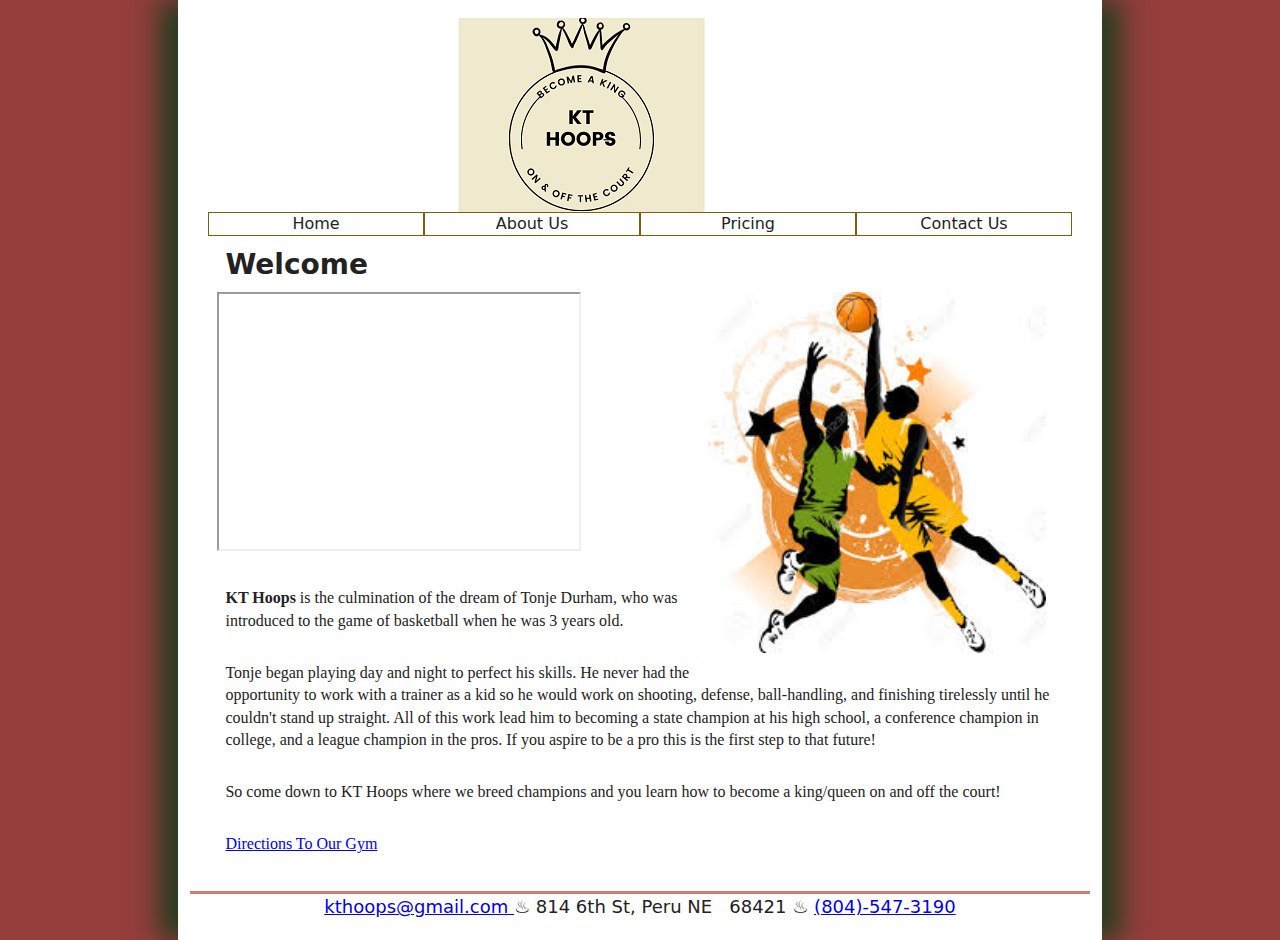
<file: index.html>
<!DOCTYPE html>
<html lang="en">
<head>
   <!--
    New Perspectives on HTML5 and CSS3, 7th Edition
    
    
    Starting Page sample for final project - for educational purposes, all content is fictional 
    Author: Tonje Durham
	Term and Year: Fall 2021

    Filename: index.html
   -->
     <meta name="keywords" content="Basketball, Training, Sports, Nebraska" />
   <title>KT Hoops</title>
   <link href="css/base.css" rel="stylesheet" />
   <link href="css/layout.css" rel="stylesheet" />
  
</head>

<body>
   <header>
      <a href="index.html"><img src="images/kthoopslogo.png" alt="KT Hoops Logo" /></a>
      <nav>
         <ul>
            <li><a href="index.html">Home</a></li>
            <li><a href="aboutus.html">About Us</a></li>
            <li><a href="pricing.html">Pricing</a></li>
            <li><a href="contactus.html">Contact Us</a></li>
         </ul>
      </nav>
   </header>
   <article>
      <h1>Welcome</h1>
      <img src="images/dunk.jpg" alt="image of man dunking" />
	  <iframe width="360" height="255" src="https://youtube.com/embed/I5ivRmkBzLs"></iframe>
      <p><strong>KT Hoops</strong> is the culmination of the dream of Tonje Durham, who was introduced to the game of basketball when he was 3 years old.</p>
      <p>Tonje began playing day and night to perfect his skills. He never had the opportunity to work with a trainer as a kid so he would work on shooting, defense, ball-handling, and finishing tirelessly until he couldn't stand up straight. All of this work lead him to becoming a state champion at his high school, a conference champion in college, and a league champion in the pros. If you aspire to be a pro this is the first step to that future!</p>
      <p>So come down to KT Hoops where we breed champions and you learn how to become a king/queen on and off the court!</p>
      
	  <p><a href="https://www.google.com/maps" target="_blank">Directions To Our Gym</a>
   </article>
   <footer>
      <a href="mailto:kthoops@gmail.com"> kthoops@gmail.com </a> &#9832; 814 6th St, Peru NE &nbsp; 68421 &#9832; <a href="tel:+8045473190"> (804)-547-3190 </a>
   </footer>
</body>
</html>
</file>
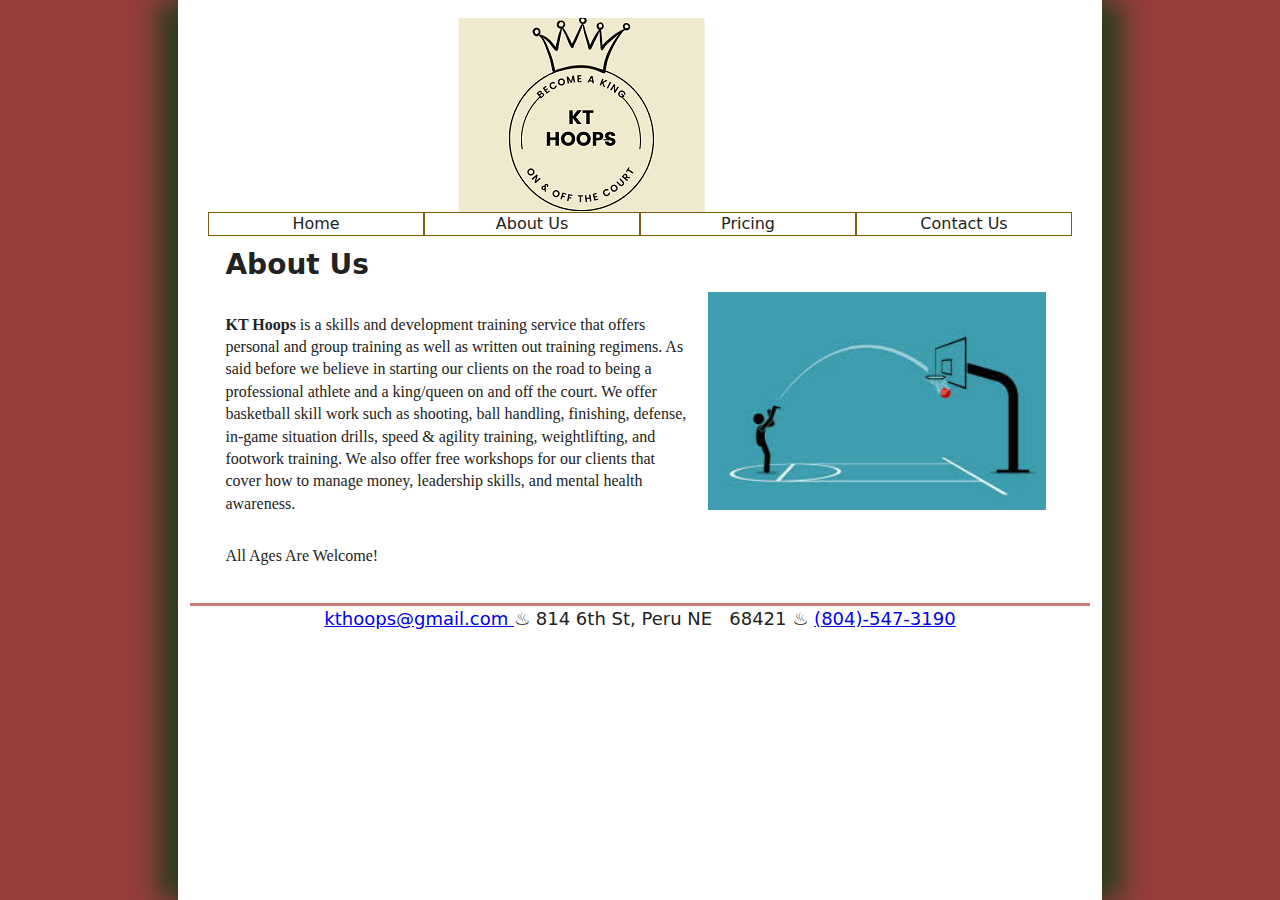
<file: aboutus.html>
<!DOCTYPE html>
<html lang="en">
<head>
   <!--
    New Perspectives on HTML5 and CSS3, 7th Edition
    
    
    Starting Page sample for final project - for educational purposes, all content is fictional 
    Author: Tonje Durham
	Term and Year: Fall 2021

    Filename: index.html
   -->
     <meta name="keywords" content="Basketball, Training, Sports, Nebraska" />
   <title>KT Hoops</title>
   <link href="css/base.css" rel="stylesheet" />
   <link href="css/layout.css" rel="stylesheet" />
  
</head>

<body>
   <header>
      <a href="index.html"><img src="images/kthoopslogo.png" alt="KT Hoops Logo" /></a>
      <nav>
         <ul>
            <li><a href="index.html">Home</a></li>
            <li><a href="aboutus.html">About Us</a></li>
            <li><a href="pricing.html">Pricing</a></li>
            <li><a href="contactus.html">Contact Us</a></li>
         </ul>
      </nav>
   </header>
   <article>
      <h1>About Us</h1>
      <img src="images/freethrow.jpg" alt="image of man shooting a free throw">
      <p><strong>KT Hoops</strong> is a skills and development training service that offers personal and group training as well as written out training regimens. As said before we believe in starting our clients on the road to being a professional athlete and a king/queen on and off the court. We offer basketball skill work such as shooting, ball handling, finishing, defense, in-game situation drills, speed & agility training, weightlifting, and footwork training. We also offer free workshops for our clients that cover how to manage money, leadership skills, and mental health awareness.</p>
      
	  <p>All Ages Are Welcome!</p>
      <p></p>
      
   </article>
   <footer>
       <a href="mailto:kthoops@gmail.com"> kthoops@gmail.com </a> &#9832; 814 6th St, Peru NE &nbsp; 68421 &#9832; <a href="tel:+8045473190"> (804)-547-3190 </a>
   </footer>
</body>
</html>
</file>
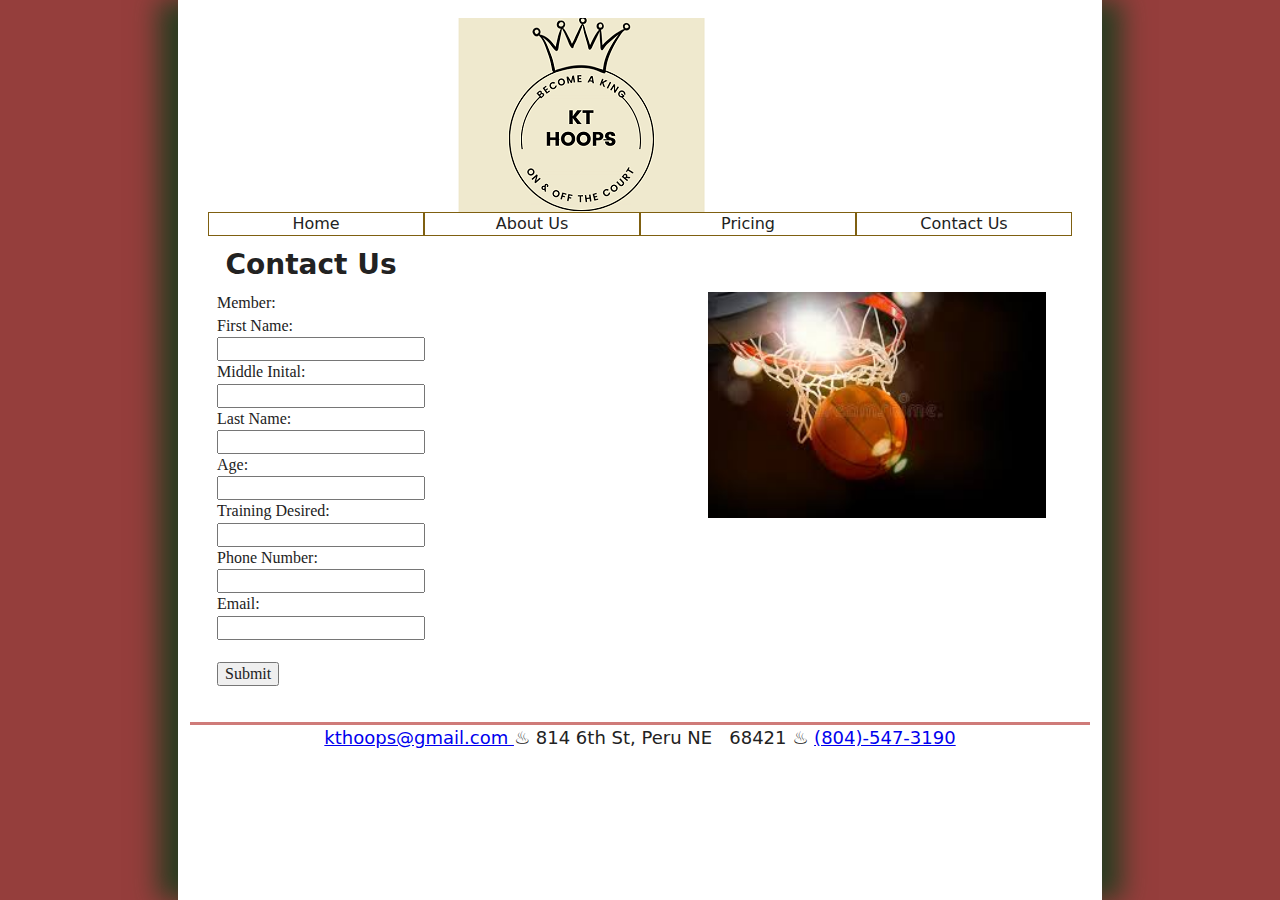
<file: contactus.html>
<!DOCTYPE html>
<html lang="en">
<head>
   <!--
    New Perspectives on HTML5 and CSS3, 7th Edition
    
    
    Starting Page sample for final project - for educational purposes, all content is fictional 
    Author: Tonje Durham
	Term and Year: Fall 2021

    Filename: index.html
   -->
     <meta name="keywords" content="Basketball, Training, Sports, Nebraska" />
   <title>KT Hoops</title>
   <link href="css/base.css" rel="stylesheet" />
   <link href="css/layout.css" rel="stylesheet" />
  
</head>

<body>
   <header>
      <a href="index.html"><img src="images/kthoopslogo.png" alt="KT Hoops Logo" /></a>
      <nav>
         <ul>
            <li><a href="index.html">Home</a></li>
            <li><a href="aboutus.html">About Us</a></li>
            <li><a href="pricing.html">Pricing</a></li>
            <li><a href="contactus.html">Contact Us</a></li>
         </ul>
      </nav>
   </header>
   <article>
      <h1>Contact Us</h1>
      <img src="images/swish.jpg" alt="image of ball going through net" />
      
	  
	  <form action="/contactus.html">
		<fieldset>
		  <legend>Member:</legend>
		  <label for="fname">First Name:</label><br>
			<input type="text" id="fname" name="fname"><br>
		  <label for="minitial">Middle Inital:</label><br>
			<input type="text" id="minitial" name="minitial"><br>
		  <label for="lname">Last Name:</label><br>
			<input type="text" id="lname" name="lname"><br>
		  <label for="age">Age:</label><br>
			<input type="text" id="age" name="age"><br>
		  <label for="tdesired">Training Desired:</label><br>
			<input type="text" id="tdesired" name="tdesired"><br>
		  <label for="pnumber">Phone Number:</label><br>
			<input type="text" id="pnumber" name="pnumber"><br>
		  <label for="email">Email:</label><br>
			<input type="text" id="email" name="email"><br><br>
		  <input type="submit" value="Submit">
		</fieldset>  
	 </form>
      
	  <p></p>
      <p></p>
      
   </article>
   <footer>
      <a href="mailto:kthoops@gmail.com"> kthoops@gmail.com </a> &#9832; 814 6th St, Peru NE &nbsp; 68421 &#9832; <a href="tel:+8045473190"> (804)-547-3190 </a>
   </footer>
</body>
</html>
</file>
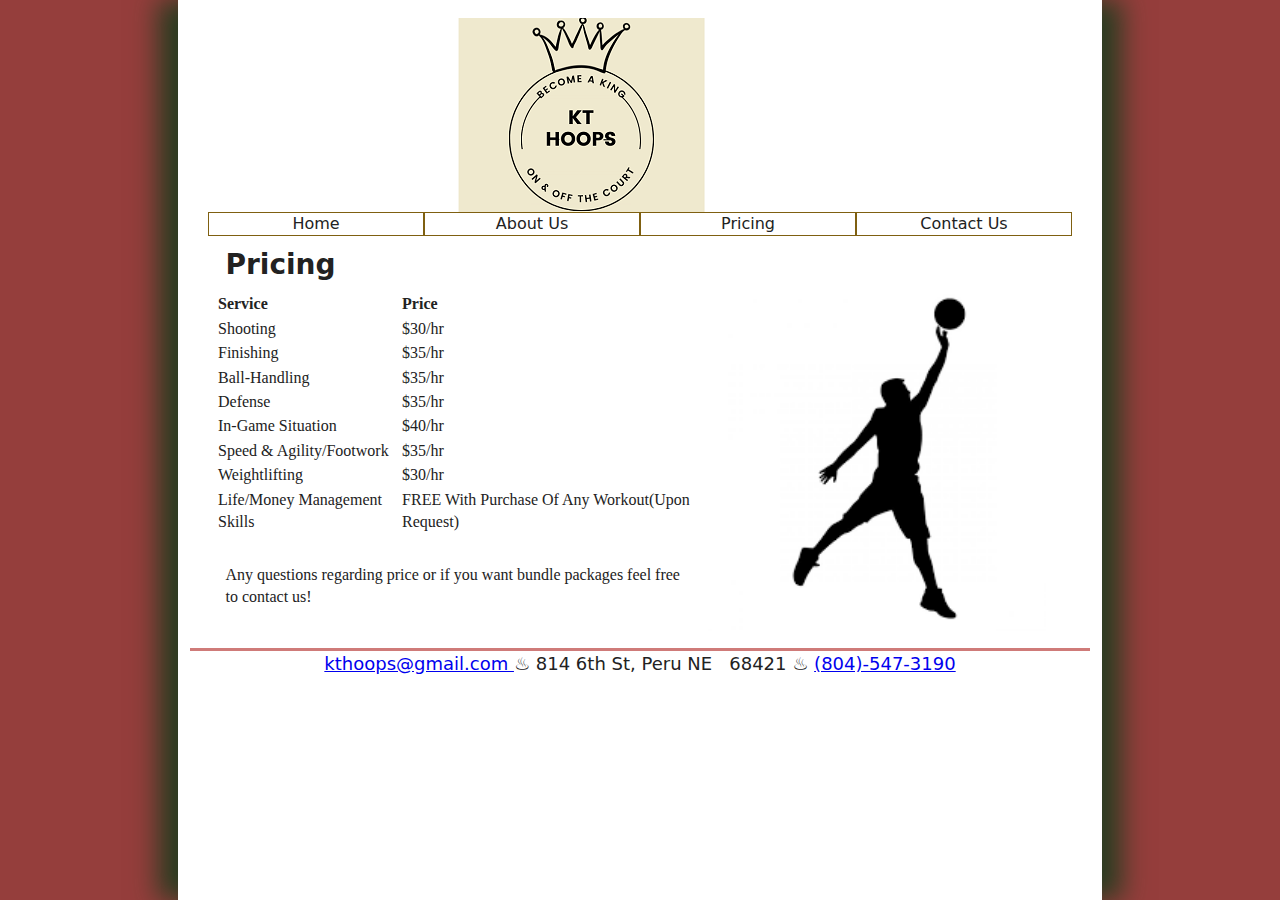
<file: pricing.html>
<!DOCTYPE html>
<html lang="en">
<head>
   <!--
    New Perspectives on HTML5 and CSS3, 7th Edition
    
    
    Starting Page sample for final project - for educational purposes, all content is fictional 
    Author: Tonje Durham
	Term and Year: Fall 2021

    Filename: index.html
   -->
     <meta name="keywords" content="Basketball, Training, Sports, Nebraska" />
   <title>KT Hoops</title>
   <link href="css/base.css" rel="stylesheet" />
   <link href="css/layout.css" rel="stylesheet" />
  
</head>

<body>
   <header>
      <a href="index.html"><img src="images/kthoopslogo.png" alt="KT Hoops Logo" /></a>
      <nav>
         <ul>
            <li><a href="index.html">Home</a></li>
            <li><a href="aboutus.html">About Us</a></li>
            <li><a href="pricing.html">Pricing</a></li>
            <li><a href="contactus.html">Contact Us</a></li>
         </ul>
      </nav>
   </header>
   <article>
      <h1>Pricing</h1>
      <img src="images/hooping2.png" alt="image of man dunking" />
      
	  
	  <table>
	  
		<tr>
		  <th>Service</th>
		  <th>Price</th>
		</tr>
		  
			<tr>
				<td>Shooting</td>
				<td>$30/hr</td>
			</tr> 
			
			<tr>
				<td>Finishing</td>
				<td>$35/hr</td>
			</tr>
			
			<tr>
				<td>Ball-Handling</td>
				<td>$35/hr</td>
			</tr>
			
			<tr>
				<td>Defense</td>
				<td>$35/hr</td>
			</tr>
			
			<tr>
				<td>In-Game Situation</td>
				<td>$40/hr</td>
			</tr>
			
			<tr>
				<td>Speed & Agility/Footwork</td> 
				<td>$35/hr</td>
			</tr>
			
		<tr>
			<td>Weightlifting</td>
			<td>$30/hr</td>
		</tr>
		
		<tr>
			<td>Life/Money Management Skills</td>
			<td>FREE With Purchase Of Any Workout(Upon Request)</td>
		
	 </table>
      
	  <p> Any questions regarding price or if you want bundle packages feel free to contact us!</p>
      <p></p>
      
   </article>
   <footer>
       <a href="mailto:kthoops@gmail.com"> kthoops@gmail.com </a> &#9832; 814 6th St, Peru NE &nbsp; 68421 &#9832; <a href="tel:+8045473190"> (804)-547-3190 </a>
   </footer>
</body>
</html>
</file>
<file: css/base.css>
@charset "utf-8";
/*
   New Perspectives on HTML5 and CSS3, 7th Edition
   Sample start files for final project - for educational purposes
   Filename: base.css
   
   Name: Tonje Durham
   Term: Fall 2021

   This file contains the base styles used by all pages in the website

*/


/* =============================================
	HTML5 structural elements
   =============================================
*/

article, aside, details, dl, figcaption, figure, footer, header, main, nav, section {
	display: block;
}


/* =============================================
	Default colors, margins and sizing
   =============================================
*/

html {
	font-size: 100%;
	-webkit-text-size-adjust: 100%;
	-ms-text-size-adjust: 100%;
}
html, button, input, select, textarea {
	font-family: serif;
	color: #222;
}
body {
	margin: 0;
	font-size: 1em;
	line-height: 1.4;
}


/* =============================================
	Hypertext links
   =============================================
*/

a {
	color: #00e;
}
a:visited {
	color: #551a8b;
}
a:hover {
	color: #06e;
}
a:focus {
	outline: thin dotted;
}
a:hover, a:active {
	outline: 0;
}


/* =============================================
	Default font styles
   =============================================
*/

abbr[title] {
	border-bottom: 1px dotted;
}
b, strong {
	font-weight: bold;
}
blockquote {
	margin: 1em 40px;
}
dfn {
	font-style: italic;
}
hr {
	display: block;
	height: 1px;
	border: 0;
	border-top: 1px solid #ccc;
	margin: 1em 0;
	padding: 0;
}
ins {
	background: #ff9;
	color: #000;
	text-decoration: none;
}
mark {
	background: #ff0;
	color: #000;
	font-style: italic;
	font-weight: bold;
}
pre, code, kbd, samp {
	font-family: monospace, serif;
	_font-family: 'courier new', monospace;
	font-size: 1em;
}
pre {
	white-space: pre;
	white-space: pre-wrap;
	word-wrap: break-word;
}

small {
	font-size: 85%;
}
sub, sup {
	font-size: 75%;
	line-height: 0;
	position: relative;
	vertical-align: baseline;
}
sup {
	top: -0.5em;
}
sub {
	bottom: -0.25em;
}


/* =============================================
	Default list styles
   =============================================
*/

ul, ol {
	margin: 1em 0;
	padding: 0 0 0 40px;
}
dd {
	margin: 0 0 0 40px;
}
nav ul, nav ol {
	list-style: none;
	list-style-image: none;
	margin: 0;
	padding: 0;
}


/* =============================================
	Default styles for images and media
   =============================================
*/

img {
	border: 0;
	-ms-interpolation-mode: bicubic;
	vertical-align: middle;
}
figure {
	margin: 0;
}



/* =============================================
	Default styles for web forms
   =============================================
*/

form {
	margin: 0;
}
fieldset {
	border: 0;
	margin: 0;
	padding: 0;
}
label {
	cursor: pointer;
}
legend {
	border: 0;
	padding: 0;
	white-space: normal;
}
button, input, select, textarea {
	font-size: 100%;
	margin: 0;
	vertical-align: baseline;
}
button, input {
	line-height: normal;
}
button, input[type="button"], input[type="reset"], input[type="submit"] {
	cursor: pointer;
	-webkit-appearance: button;
}
button[disabled], input[disabled] {
	cursor: default;
}
input[type="checkbox"], input[type="radio"] {
	box-sizing: border-box;
	padding: 0;
}
input[type="search"] {
	-webkit-appearance: textfield;
	-moz-box-sizing: content-box;
	-webkit-box-sizing: content-box;
	box-sizing: content-box;
}
input[type="search"]::-webkit-search-decoration, input[type="search"]::-webkit-search-cancel-button {
-webkit-appearance: none;
}
button::-moz-focus-inner, input::-moz-focus-inner {
border: 0;
padding: 0;
}
textarea {
	overflow: auto;
	vertical-align: top;
	resize: vertical;
}



/* =============================================
	Default styles for web tables
   =============================================
*/

table {
	border-collapse: collapse;
	border-spacing: 0;
}
td, th {
	vertical-align: top;
}
</file>
<file: css/layout.css>
@charset "utf-8";
/*
   New Perspectives on HTML5 and CSS3, 7th Edition
   Sample start files for final project - for educational purposes
   Filename: base.css
   
   Name: Tonje Durham
   Term: Fall 2021

   This file contains the base styles used by all pages in the website

*/

/* =============================================
	Base layout styles used by mobile devices
	up to 480px and cascaded to larger devices 
	unless superceded by other styles.
   =============================================
*/

html {
	height: 100%;
	font-size: 14px;
}
img, object, embed, video {
	max-width: 100%;
}
body {
	margin-left: auto;
	margin-right: auto;
	width: 81.9%;
	padding-left: 4.55%;
	padding-right: 4.55%;
	clear: none;
	float: none;
	min-height: 100%;
}
nav {
	width: 25%;
	float: left;
	margin: 6% 2% 0% 0%;
}
article {
	width: 73%;
	float: left;
	font-size: 0.8em;
	text-align: left;
}

nav ul li {
	font-family: "Lucida Grande", "Lucida Sans Unicode", "Lucida Sans", "DejaVu Sans", Verdana, sans-serif;
	font-size: 0.8em;
}

nav ul li a {
	color: #222;
	text-decoration: none;
	display: block;
	margin-bottom: 8%;
}
nav ul li a:visited {
	color: #222;
}
nav ul li a:hover {
	background-color: #b34a48;
	color: white;
}
nav ul li a:focus {
	outline: thin dotted;
}
nav ul li a:hover, nav ul li a:active {
	outline: 0;
}
body h1 {
	margin: 1%;
	font-family: "Lucida Grande", "Lucida Sans Unicode", "Lucida Sans", "DejaVu Sans", Verdana, sans-serif;
	font-size: 1.5em;
}

body article h1 {
	font-size: 1.15em;
}

header img {
	float: none;
	margin: 2% 2% 0% 2%;
	padding-left: 250px;
}
body p, body address {
	margin: 3.5% 1%;
	font-size: 1em;
	font-family: "Lucida Grande", "Lucida Sans Unicode", "Lucida Sans", "DejaVu Sans", Verdana, sans-serif;
	font-style: normal;
	height: 100%;
}
dl {
	margin-left: 2%;
	font-family: "Lucida Grande", "Lucida Sans Unicode", "Lucida Sans", "DejaVu Sans", Verdana, sans-serif;
}
dt {
	display: block;
	margin: 0;
	text-indent: 0;
	font-weight: bold;
	border-bottom: 1px solid rgba(168, 168, 168,1.00);
}
dd {
	display: block;
	margin: 0 0 3% 3%;
	text-indent: 0;
}

footer {
	text-align: center;
	font-size: 0.6em;
	margin-top: 4%;
	border-top: 3px outset #cf7b79;
	font-family: Segoe, "Segoe UI", "DejaVu Sans", "Trebuchet MS", Verdana, sans-serif;
	clear: both;
	padding-bottom: 20px;
}

article aside h1 {
	display: none;
}

article div {
	border-bottom: 1px solid rgb(151, 151, 151);
}

article div:first-of-type {
	margin-top: 30px;
}

article div h1 {
	font-size: 1em;
	font-weight: bold;
}

article p, article address {font-family: "Times New Roman", Times, serif;}
/* =============================================
	Tablet layout styles used by devices
	481px to 768px and cascaded to larger 
	devices.
   =============================================
*/


@media only screen and (min-width: 481px) {
html, body {
	font-size: 16px;
}

body {
	width: 89.9%;
	padding-left: 1.55%;
	padding-right: 1.55%;
	clear: none;
	float: none;
	margin-left: auto;
}

header h1 {
   font-size: 2.2em;
}

body article h1 {
   font-size: 1.75em;
}

article {
	width: 94%;
	float: none;
	margin: 0px auto;
}
dl#ct_locations {
	width: 57%;
	margin: 0px 0px 0px 20px;
}
dl {
	width: 90%;
    margin: 0 auto;
	text-align: left;
}
article img {
	float: right;
	width: 40%;
	margin: 0% 2% 2% 2%;
}
nav ul li {
	display: table-cell;
	width: 15%;
	text-align: center;
	margin-right: 2%;
	border: thin solid rgba(127,96,17,1.00);
	border-collapse: collapse;
}
nav ul li a {
	margin-bottom: 0;
}
nav {
	display: table;
	width: 96%;
	margin: 0 auto;
	float: none;
}
nav ul {
	display: table-row;
	margin: 0;
}
nav ul li:last-of-type {
	margin-right: 0%;
}

article ul {
	margin-top: -20px;
}

article aside {
	float: right;
	margin: 0 0 20px 20px;
	padding: 1%;
	border: 1px solid rgb(251, 151, 151);
	width: 35%;
	font-size: 0.9em;
	background-color: #ffdcdb;
}

article aside h1 {
	display: block;
	font-size: 1em;
	text-align: center;
	border-bottom: 1px solid rgb(111, 111, 111);
}

article div {
	float: left;
	width: 30.3%;
	margin: 0% 1% 2% 1%;
	border: 1px solid rgb(151, 151, 151);
}

article div:first-of-type {
	margin-top: 0%;
}

article div h1 {
	text-align: right;
	font-weight: normal;
	font-size: 1em;
	border-bottom: 1px solid rgb(151, 151, 151);
	background-color: #ffdcdb;
}

article div p {
	font-size: 0.85em;
	text-align: left;
}

footer {
	font-size: 0.9em;
}
}



/* =============================================
	Desktop layout styles used by  devices
	769px and larger.
   =============================================
*/

@media only screen and (min-width: 769px) {
html, body {
	font-size: 20px;
}

html {
	background-color: #953e3c;
	margin: 0px auto;
}
body {
	width: 88.2%;
	max-width: 900px;
	padding-left: 0.9%;
	padding-right: 0.9%;
	margin: 0px auto auto auto;
	clear: none;
	float: none;
	background-color: white;
	-moz-box-shadow: rgba(31, 61, 31, 0.9) 20px 0px 25px,  rgba(31, 61, 31, 0.9) -20px 0px 25px;
	-webkit-box-shadow: rgba(31, 61, 31, 0.9) 20px 0px 25px,  rgba(31, 61, 31, 0.9) -20px 0px 25px;
	box-shadow: rgba(31, 61, 31, 0.9) 20px 0px 25px,  rgba(31, 61, 31, 0.9) -20px 0px 25px;
}

article div h1 {
	font-size: 1.1em;
}

article div p {
	font-size: 0.95em;
}

}
</file>
